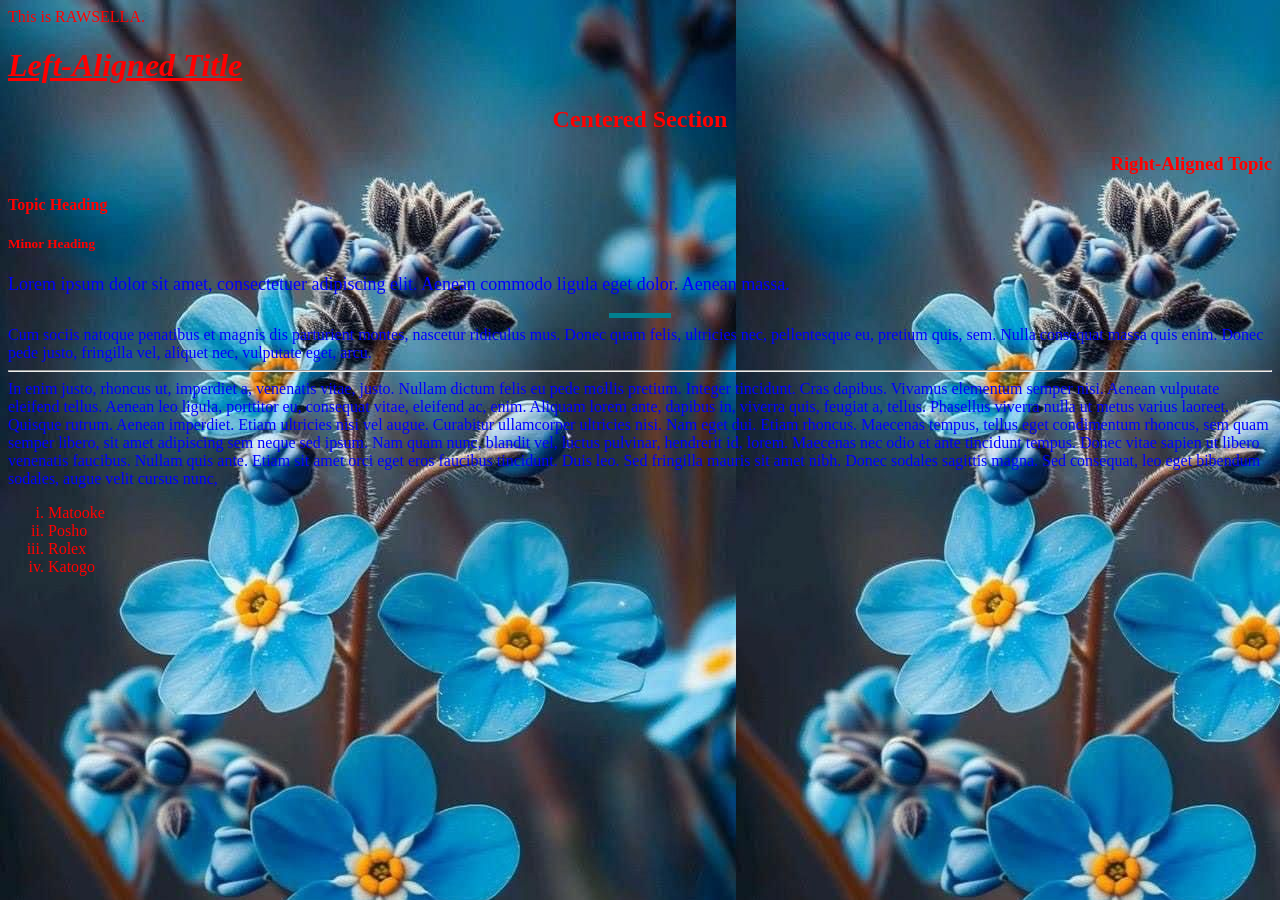
<file: index.html>
<HTML>
    <HEAD>
        <TITLE>Page Title Goes Here</TITLE>
    </HEAD>
        <BODY
        BGCOLOR="#FFFFFF"
        TEXT="#FF0000"
        LINK="#0000FF"
        VLINK="#800080"
        ALINK="#FF0000"
        BACKGROUND="fl.jpg">
       <!--Your visible content goes here-->
        This is RAWSELLA. 
        <H1 ALIGN="left"><U><I><B>Left-Aligned Title</B></I></U></H1>
        <H2 ALIGN="center">Centered Section</H2>
        <H3 ALIGN="right">Right-Aligned Topic</H3>
        <H4>Topic Heading</H4>
        <H5>Minor Heading</H5>
        <p Style="font-size: large"> 
        <FONT COLOR="#0000FF" >
         Lorem ipsum dolor sit amet, consectetuer adipiscing elit. Aenean commodo ligula eget dolor. Aenean massa.
        <HR SIZE="5" WIDTH="60" ALIGN="center" COLOR="#028090">Cum sociis natoque penatibus et magnis dis parturient montes, nascetur ridiculus mus. Donec quam felis,
        ultricies nec, pellentesque eu, pretium quis, sem. Nulla consequat massa quis enim. Donec pede justo,
        fringilla vel, aliquet nec, vulputate eget, arcu. <HR> In enim justo, rhoncus ut, imperdiet a, venenatis vitae,
        justo. Nullam dictum felis eu pede mollis pretium. Integer tincidunt. Cras dapibus. Vivamus elementum semper
        nisi. Aenean vulputate eleifend tellus. Aenean leo ligula, porttitor eu, consequat vitae, eleifend ac,
        enim. Aliquam lorem ante, dapibus in, viverra quis, feugiat a, tellus. Phasellus viverra nulla ut metus
        varius laoreet. Quisque rutrum. Aenean imperdiet. Etiam ultricies nisi vel augue. Curabitur ullamcorper
        ultricies nisi. Nam eget dui. Etiam rhoncus. Maecenas tempus, tellus eget condimentum rhoncus, sem quam
        semper libero, sit amet adipiscing sem neque sed ipsum. Nam quam nunc, blandit vel, luctus pulvinar,
        hendrerit id, lorem. Maecenas nec odio et ante tincidunt tempus. Donec vitae sapien ut libero venenatis
        faucibus. Nullam quis ante. Etiam sit amet orci eget eros faucibus tincidunt. Duis leo. Sed fringilla
        mauris sit amet nibh. Donec sodales sagittis magna. Sed consequat, leo eget bibendum sodales, augue
        velit cursus nunc,  
        </FONT>
        </p>
        <ol TYPE="i">
    <li>Matooke</li>
    <li>Posho</li>
    <li>Rolex</li>
    <li>Katogo</li>
        </ol>
    </BODY>
</HTML>
</file>
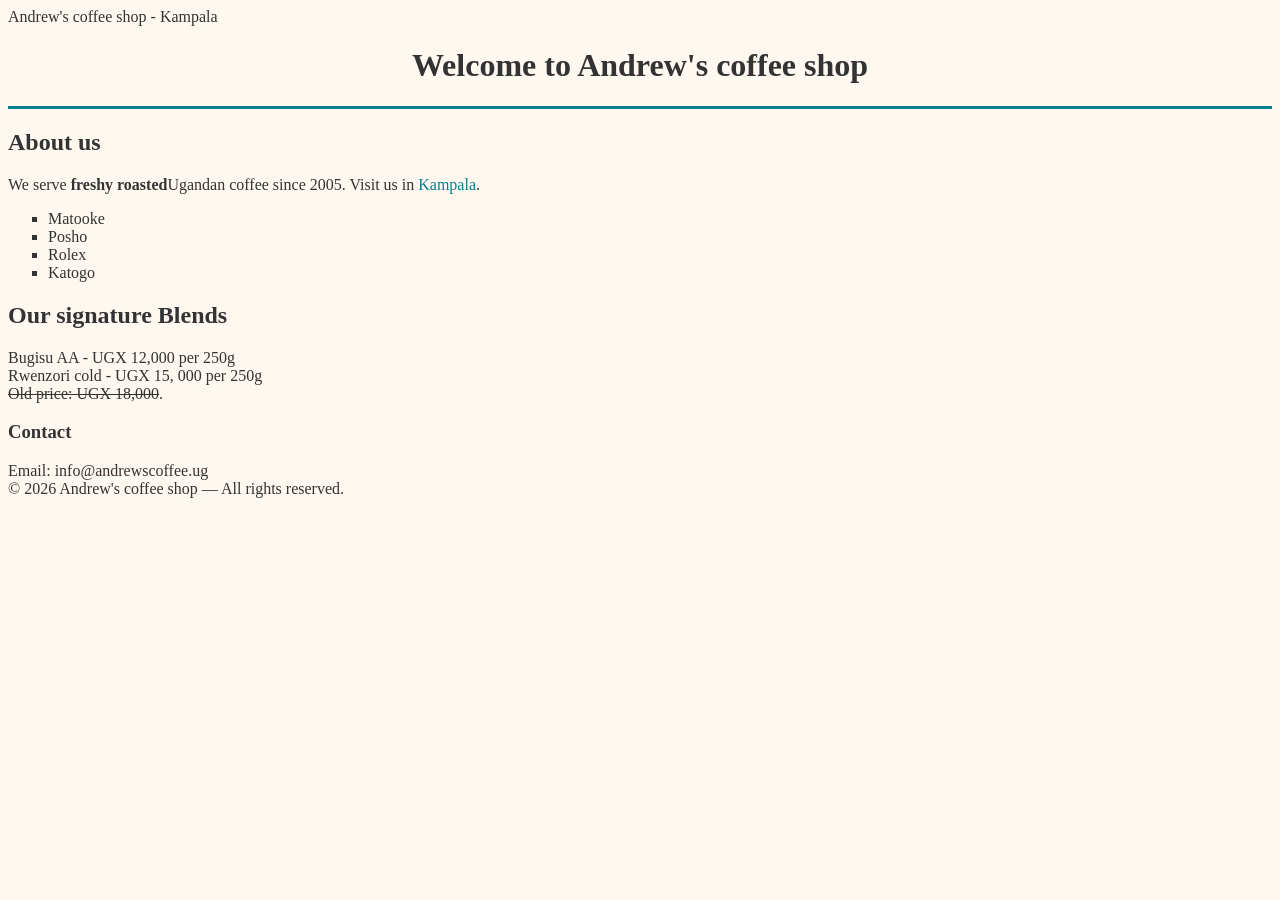
<file: bb.html>
<HTML>
<HEAD>
    <TITTLE>Andrew's coffee shop - Kampala</TITTLE>
</HEAD>
<BODY BGCOLOR="FFF8F0" TEXT="#333333"
      LINK="#028090" VLINK="#800080">
<CENTER><H1>Welcome to Andrew's coffee shop</H1></CENTER>
<HR SIZE="3" COLOR="#028090">
<H2>About us</H2>
<p>We serve <B>freshy roasted</B>Ugandan coffee since 2005. Visit us in <FONT COLOR="#028090">Kampala</FONT>.</p>

<UL TYPE="square">
    <LI>Matooke</LI>
    <LI>Posho</LI>
    <LI>Rolex</LI>
    <LI>Katogo</LI>
</UL>

<H2>Our signature Blends</H2>
<p>Bugisu AA - UGX 12,000 per 250g<BR>
Rwenzori cold - UGX 15, 000 per 250g<BR>
<STRIKE> Old price: UGX 18,000</STRIKE>.</p>

<H3>Contact</H3>
<p>Email: info@andrewscoffee.ug<BR>
&copy; 2026 Andrew's coffee shop &mdash; All rights reserved.</p>


</BODY>
</HTML>
</file>
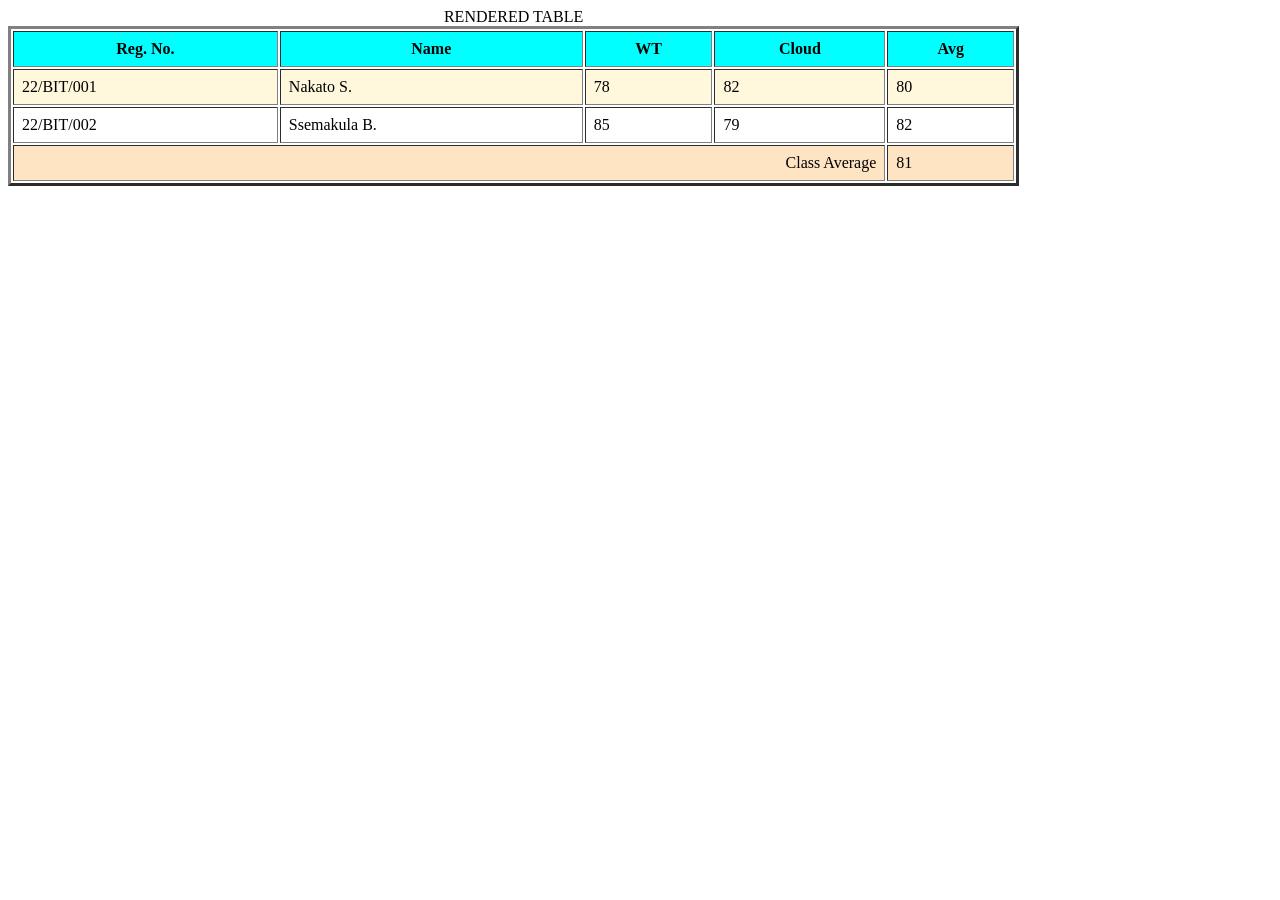
<file: BIT.html>
<html>
    <head>
        <title> COURSE </title>
    </head>
    <body>
        <TABLE BORDER="3" CELLPADDING="8" WIDTH="80%">
                   <CAPTION ALIGN="TOP"> RENDERED TABLE </B></CAPTION>
                <TR style="background-color: aqua; color:black;">
                    <TH> Reg. No. </TH>
                    <TH> Name </TH>
                    <TH> WT </TH>
                    <TH> Cloud </TH>
                    <TH> Avg </TH>
                </TR>
                <TR style="background-color:cornsilk; color: black;">
                    <TD> 22/BIT/001 </TD>
                    <TD> Nakato S. </TD>
                    <TD> 78 </TD>
                    <TD> 82 </TD>
                    <TD> 80 </TD>
                </TR>

                <TR>
                    <TD> 22/BIT/002 </TD>
                    <TD> Ssemakula B. </TD>
                    <TD> 85 </TD>
                    <TD> 79 </TD>
                    <TD> 82 </TD>
                    </TR>
                    <TR style="background-color: bisque; color: black;">
                    <TD COLSPAN="4" ALIGN="right"> Class Average </TD>
                    <TD> 81 </TD>
                </TR>
    </body>
</html>
</file>
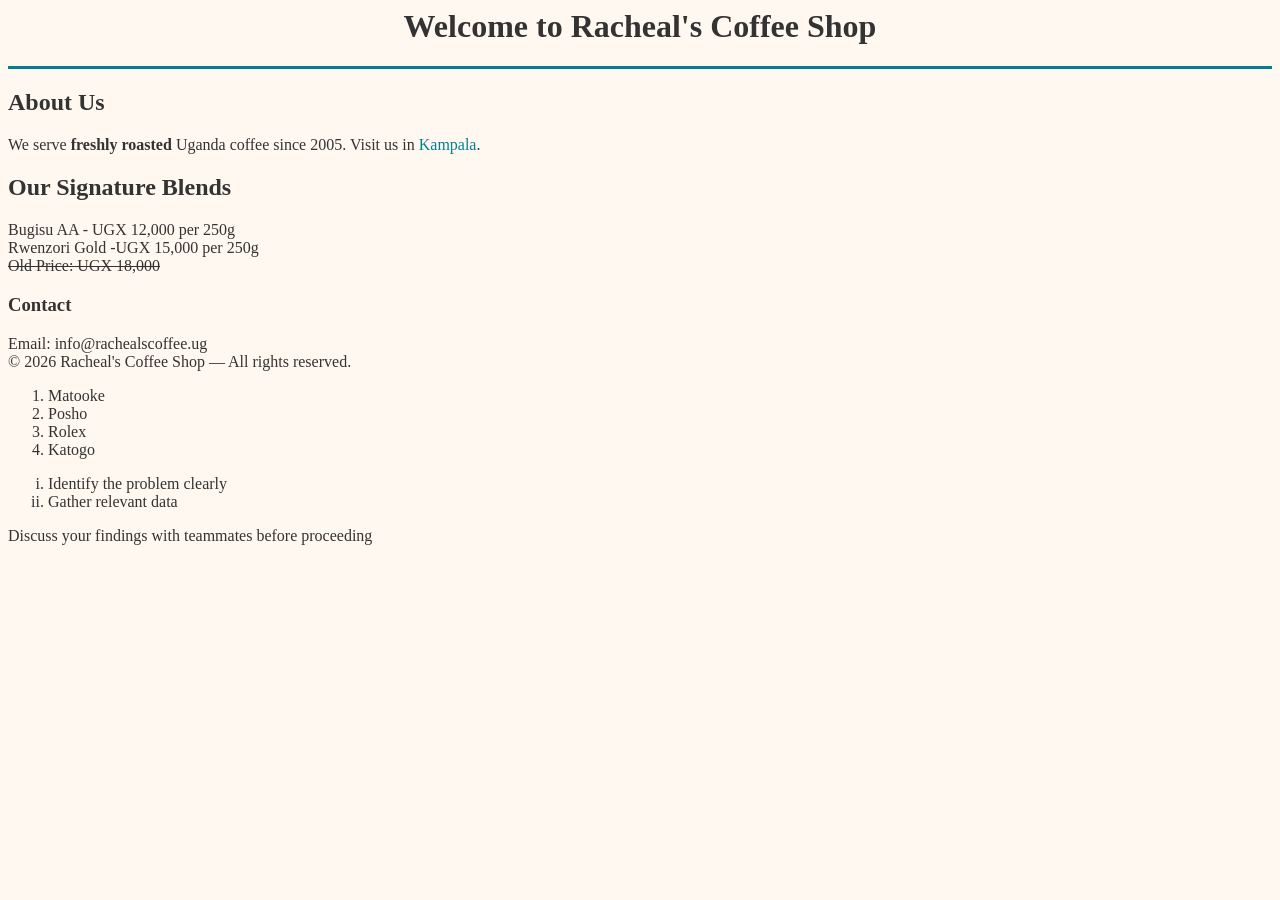
<file: EXAM.html>
<HTML>
    <HEAD>
        <TITLE>Racheal's Coffee Shop - Kampala</TITLE>
    </HEAD>
    <BODY BGCOLOR="#FFF8F0"
           TEXT="#333333"
           LINK="#028090"
           VLINK="#800080">
           <CENTER><H1>Welcome to Racheal's Coffee Shop</H1></CENTER>
           <HR SIZE="3" COLOR="#028090">
        <H2>About Us</H2>
        <P>We serve <B>freshly roasted</B> Uganda coffee since 2005. Visit us in <FONT COLOR="#028090">Kampala</FONT>.</P>

        <H2>Our Signature Blends</H2>
        <P>Bugisu AA - UGX 12,000 per 250g<BR>
        Rwenzori Gold -UGX 15,000 per 250g<BR>
        <STRIKE>Old Price: UGX 18,000</STRIKE></P>

        <H3>Contact</H3>
        <P>Email: info@rachealscoffee.ug<BR>
        &copy; 2026 Racheal's Coffee Shop &mdash; All rights
        reserved.</P>
        <ol TYPE="square">
    <li>Matooke</li>
    <li>Posho</li>
    <li>Rolex</li>
    <li>Katogo</li>
        </ol>

        <!--First part of the list-->
        <OL TYPE="i">
            <LI>Identify the problem clearly</LI>
            <LI>Gather relevant data</LI>
        </OL>
        <P>Discuss your findings with teammates before proceeding</P>

        

        </BODY>
        </HTML>
</file>
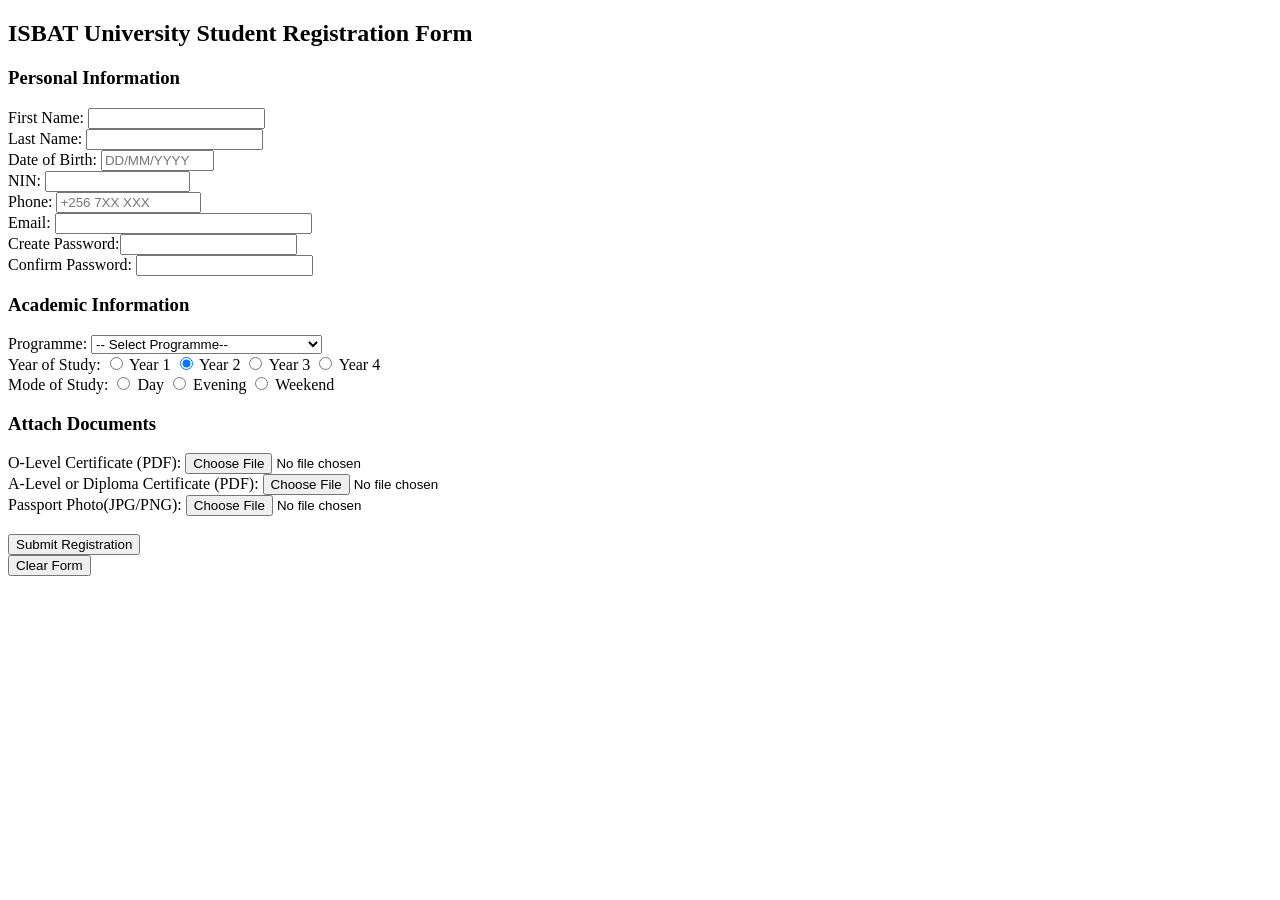
<file: form 1.html>
<!DOCTYPE html>
<html>
    <head>
        <title> ISBAT University - Student Registration </title>
    </head>
        <body>
            <h2> ISBAT University Student Registration Form </h2>
            <FORM NAME="regForm"
            ACTION="register_student.php"
             METHOD="POST" ENCTYPE="multipart/form-data">

             <h3> Personal Information </h3>
             First Name: <INPUT TYPE="TEXT" NAME="fname"
             SIZE="20" MAXLENGTH="50" REQUIRED><BR>

            Last Name: <INPUT TYPE="TEXT" NAME="lname"
             SIZE="20" MAXLENGTH="50" REQUIRED><BR>

                Date of Birth: <INPUT TYPE="TEXT" NAME="dob"
             SIZE="12" PLACEHOLDER="DD/MM/YYYY"><BR>

            NIN: <INPUT TYPE="TEXT" NAME="nin"
             SIZE="16" MAXLENGTH="14"><BR>

            Phone: <INPUT TYPE="TEXT" NAME="phone"
             SIZE="16" MAXLENGTH="13" PLACEHOLDER="+256 7XX XXX"><BR>

            Email: <INPUT TYPE="TEXT" NAME="email"
             SIZE="30"><BR>

            Create Password:<INPUT TYPE="PASSWORD" NAME="pwd"
             SIZE="20" MAXLENGTH="30"><BR>

            Confirm Password: <INPUT TYPE="PASSWORD" NAME="PWD2"
             SIZE="20" MAXLENGTH="30"><BR>

            <H3> Academic Information</H3>
            Programme:
            <SELECT NAME="programme" SIZE="1">
                <OPTION VALUE="">-- Select Programme--
                </OPTION>
                <OPTION VALUE="bsc"> Bachelor of Computer Science </OPTION>
                <OPTION VALUE="bit"> Bachelor of Information Technology </OPTION>
                <OPTION VALUE="bai"> Bachelor of Artificial Intelligence </OPTION>
                <OPTION VALUE="dit"> Diploma in Information Technology </OPTION>
                
            </SELECT><BR>

            Year of Study: 
            <INPUT TYPE="RADIO" NAME="year" VALUE="1">
            Year 1
            <INPUT TYPE="RADIO" NAME="year" VALUE="2" CHECKED>
            Year 2
            <INPUT TYPE="RADIO" NAME="year" VALUE="3">
            Year 3
            <INPUT TYPE="RADIO" NAME="year" VALUE="4">
            Year 4<BR>

            Mode of Study:
            <INPUT TYPE="RADIO" NAME="mode" VALUE="day">
            Day
            <INPUT TYPE="RADIO" NAME="mode" VALUE="eve">
            Evening
            <INPUT TYPE="RADIO" NAME="mode" VALUE="wkd">
            Weekend<BR>
            
            <h3> Attach Documents </h3>
            O-Level Certificate (PDF):
            <INPUT TYPE="FILE" NAME="olevel" ACCEPT=".pdf"><BR>
            A-Level or Diploma Certificate (PDF):
            <INPUT TYPE="FILE" NAME="Alevel" ACCEPT=".pdf"><BR>
            Passport Photo(JPG/PNG):
            <INPUT TYPE="FILE" NAME="PHOTO" ACCEPT="image/*"><BR>
            
                <!--Hidden tracking fields-->
                <INPUT TYPE="HIDDEN" NAME="campus" VALUE="Kampala-Main"><BR>
                <INPUT TYPE="HIDDEN" NAME="acad_year" VALUE="2025/2026">
                <INPUT TYPE="SUBMIT" VALUE="Submit Registration"><BR>
                <INPUT TYPE="RESET" VALUE="Clear Form">
            </FORM>
        </body>
</html>
</file>
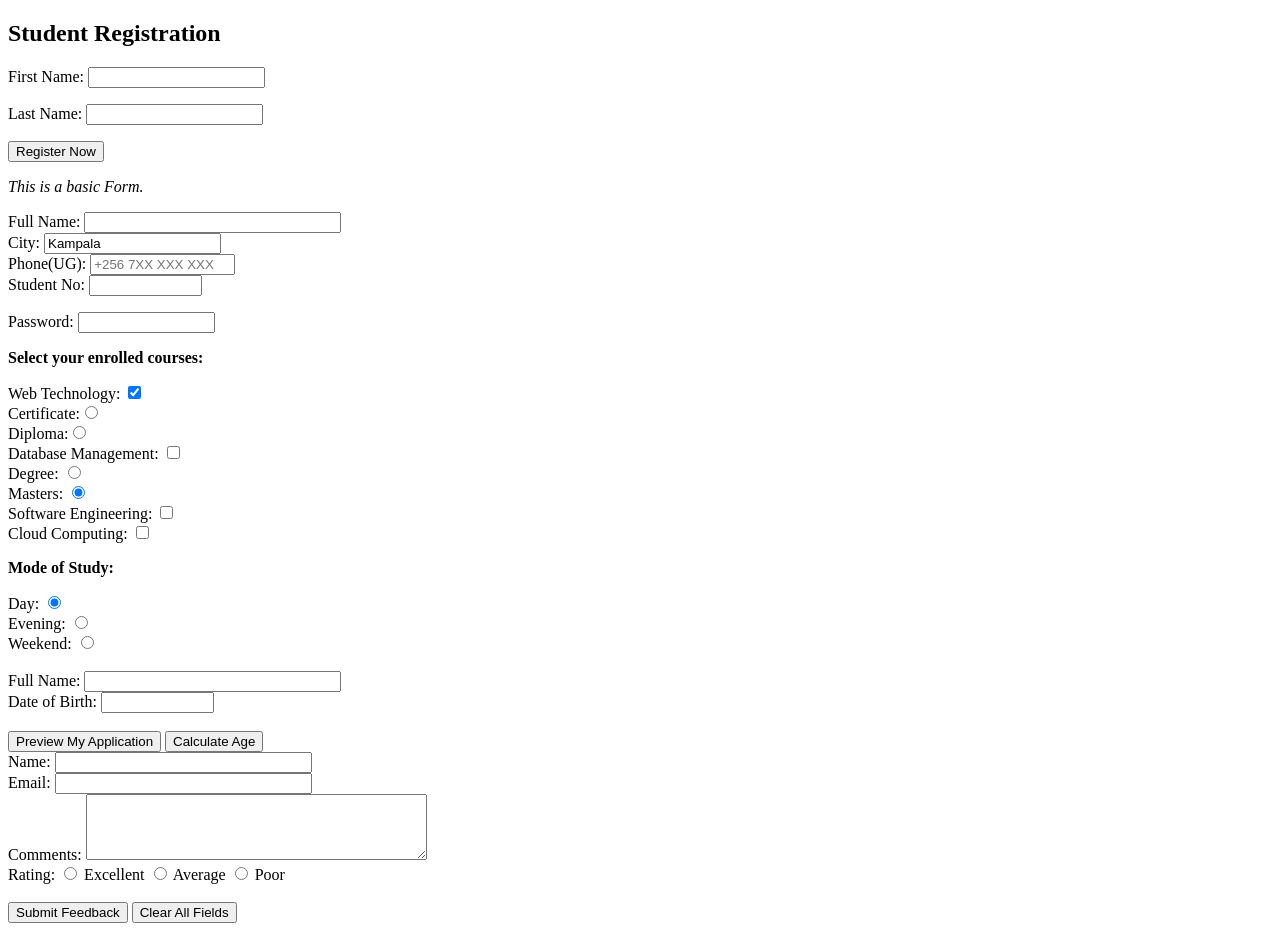
<file: forms.html>
<!DOCTYPE html>
<html>
    <head>
        <title> Sample Registration Form </title>
    </head>
    <body>
        <h2> Student Registration</h2>
    <form action="#" method="post">
        <p>First Name: <input type="text" Name="fname" maxlength="50"></p>
        <p>Last Name: <input type="text" name="iname" maxlength="50"></p>
        <p> <input type="submit" value="Register Now"></p>
    </form>
    <p><i>This is a basic Form.</i></p>

         <FORM ACTION="submit_form.php" METHOD="POST">
            Full Name:  <INPUT TYPE="TEXT" NAME="fullname" SIZE="30"
            MAXLENGTH="80"><BR>

                City:  <INPUT TYPE="TEXT" NAME="city" 
                VALUE="Kampala" SIZE="20"><BR>
                    
                    Phone(UG): <INPUT TYPE="TEXT" NAME="phone" SIZE="16"
                    MAXLENGTH="14"
                    PLACEHOLDER="+256 7XX XXX XXX"><BR>

                        Student No: <INPUT TYPE="TEXT" NAME="stud_id" SIZE="12"
                        MAXLENGTH="10">
                  <P> Password:
                    <INPUT TYPE="PASSWORD" NAME="password" SIZE="15"
                    MAXLENGTH="30"
                    VALUE="">
                  </P>
               
                  <P><B>Select your enrolled courses:</B></P>

                  Web Technology:
                  <INPUT TYPE="CHECKBOX" NAME="course" VALUE="web_tech"
                  CHECKED><BR>
                    Certificate:<INPUT TYPE="RADIO" NAME="level" VALUE="cert"><BR>
                        Diploma:<INPUT TYPE="RADIO" NAME="level" VALUE="dip" CHECKED><BR>

                    Database Management:
                    <INPUT TYPE="CHECKBOX" NAME="course" VALUE="dbms"><BR>
                        Degree: <INPUT TYPE="RADIO" NAME="level" VALUE="deg"><BR>
                            Masters: <INPUT TYPE="RADIO" NAME="level" VALUE="msc" CHECKED><BR>

                        Software Engineering:
                        <INPUT TYPE="CHECKBOX" NAME="course" VALUE="sc"><BR>
                            
                            Cloud Computing:
                            <INPUT TYPE="CHECKBOX" NAME="course" VALUE="CLOUD"><br>

                                <p><B> Mode of Study: </B></p>
                                Day:   <INPUT TYPE="RADIO" NAME="mode" VALUE="day" CHECKED><BR>
                                    Evening: <INPUT TYPE="RADIO" NAME="mode" VALUE="eve"><BR>
                                        Weekend: <INPUT TYPE="RADIO" NAME="mode" VALUE="wkd"><BR><br>


                    <FORM NAME="appForm" ACTION="äpply.php" METHOD="POST">
                    Full Name: <INPUT TYPE="TEXT" NAME="fname" SIZE="30"><br>
                        Date of Birth: <INPUT TYPE="TEXT" NAME="dob" SIZE="12"><br><br>
                                            
                           <!-- Button with an onclick JavaScript call-->
                    <INPUT TYPE="BUTTON"
                    NAME="previewBtn"
                    VALUE="Preview My Application"
                     onclick="previewApplication()">
                      <INPUT TYPE="BUTTON"
                      NAME="calcBtn"
                    VALUE="Calculate Age"
                      onclick="calculateAge(document.appForm.dob.value)">
                    </FORM>

                  <FORM ACTION="feedback.php" METHOD="POST">
                    Name: <INPUT TYPE="TEXT" NAME="name" SIZE="30"><BR>
                    Email: <INPUT TYPE="TEXT" NAME="email" SIZE="30"><BR>
                        Comments: <TEXTAREA NAME="comments" ROWS="4" COLS="40"></TEXTAREA><BR>
              Rating:
              <INPUT TYPE="RADIO" NAME="rating" VALUE="5"> Excellent
              <INPUT TYPE="RADIO" NAME="rating" VALUE="3"> Average
              <INPUT TYPE="RADIO" NAME="rating" VALUE="1"> Poor<BR><BR>
                <INPUT TYPE="SUBMIT" VALUE="Submit Feedback">
                <INPUT TYPE="RESET" VALUE="Clear All Fields">                
                </FORM>


         </FORM>
    </body>
</html>
</file>
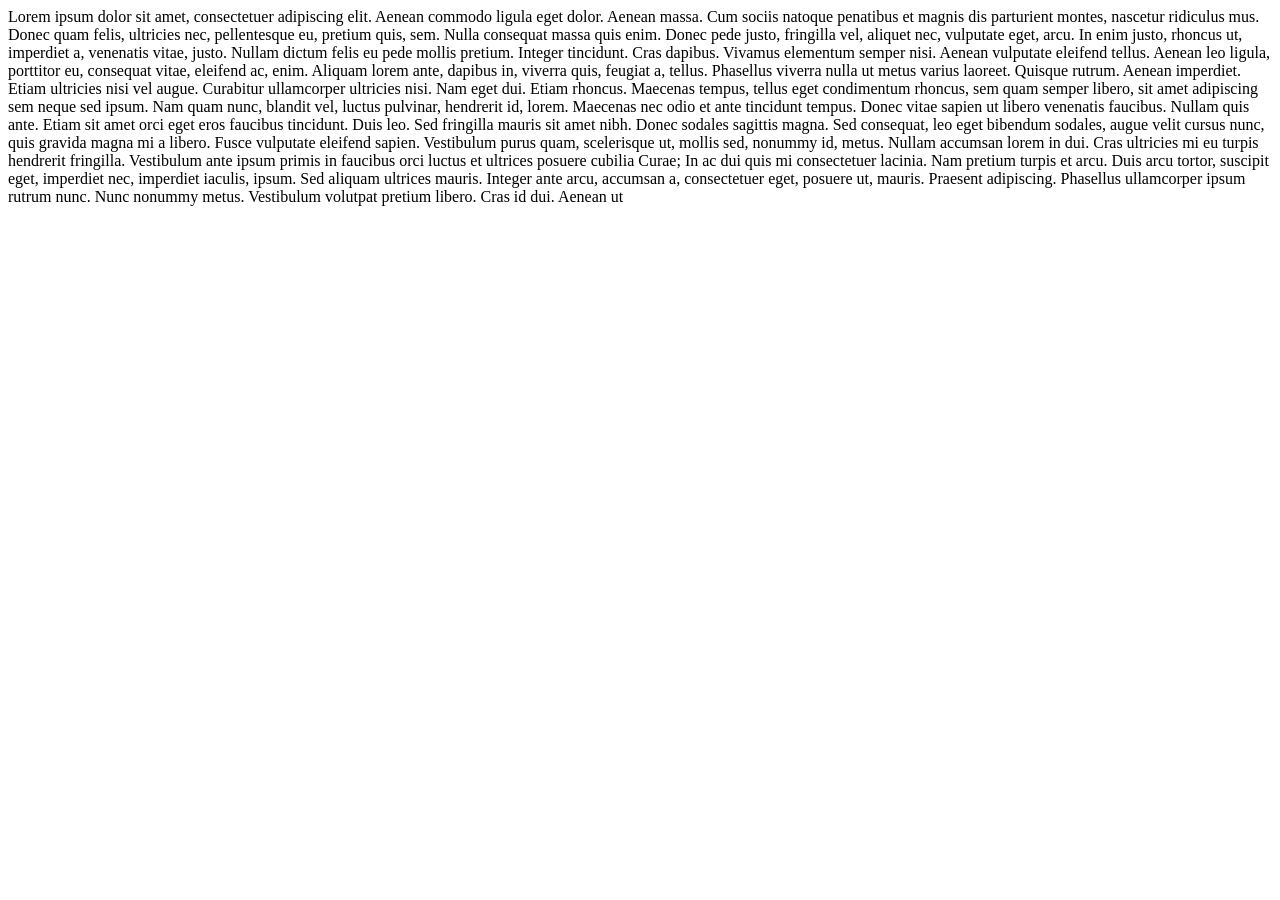
<file: northern.html>
<!DOCTYPE html>
<html lang="en">
<head>
    <meta charset="UTF-8">
    <meta name="viewport" content="width=device-width, initial-scale=1.0">
    <title>Document</title>
</head>
<body>
   Lorem ipsum dolor sit amet, consectetuer adipiscing elit. Aenean commodo ligula eget dolor. Aenean massa. Cum sociis natoque penatibus et magnis dis parturient montes, nascetur ridiculus mus. Donec quam felis, ultricies nec, pellentesque eu, pretium quis, sem. Nulla consequat massa quis enim. Donec pede justo, fringilla vel, aliquet nec, vulputate eget, arcu. In enim justo, rhoncus ut, imperdiet a, venenatis vitae, justo. Nullam dictum felis eu pede mollis pretium. Integer tincidunt. Cras dapibus. Vivamus elementum semper nisi. Aenean vulputate eleifend tellus. Aenean leo ligula, porttitor eu, consequat vitae, eleifend ac, enim. Aliquam lorem ante, dapibus in, viverra quis, feugiat a, tellus.

Phasellus viverra nulla ut metus varius laoreet. Quisque rutrum. Aenean imperdiet. Etiam ultricies nisi vel augue.
 Curabitur ullamcorper ultricies nisi. Nam eget dui. Etiam rhoncus. Maecenas tempus, tellus eget condimentum rhoncus,
  sem quam semper libero, sit amet adipiscing sem neque sed ipsum. Nam quam nunc, blandit vel, luctus pulvinar, 
  
  hendrerit id, lorem. Maecenas nec odio et ante tincidunt tempus. Donec vitae sapien ut libero venenatis faucibus.
   Nullam quis ante. Etiam sit amet orci eget eros faucibus tincidunt. Duis leo. Sed fringilla mauris sit amet nibh.
    Donec sodales sagittis magna. Sed consequat, leo eget bibendum sodales, augue velit cursus nunc, quis gravida 
    magna mi a libero. Fusce vulputate eleifend sapien. Vestibulum purus quam, scelerisque ut, mollis sed, nonummy 
    id, metus. Nullam accumsan lorem in dui. Cras ultricies mi eu turpis hendrerit fringilla. Vestibulum ante ipsum 
    primis in faucibus orci luctus et ultrices posuere cubilia Curae; In ac dui quis mi consectetuer lacinia. 
    Nam pretium turpis et arcu. Duis arcu tortor, suscipit eget, imperdiet nec, imperdiet iaculis, ipsum. 
    Sed aliquam ultrices mauris. Integer ante arcu, accumsan a, consectetuer eget, posuere ut, mauris. Praesent
     adipiscing. Phasellus ullamcorper ipsum rutrum nunc. Nunc nonummy metus. Vestibulum volutpat pretium libero. 
     Cras id dui. Aenean ut 
</body>
</html>
</file>
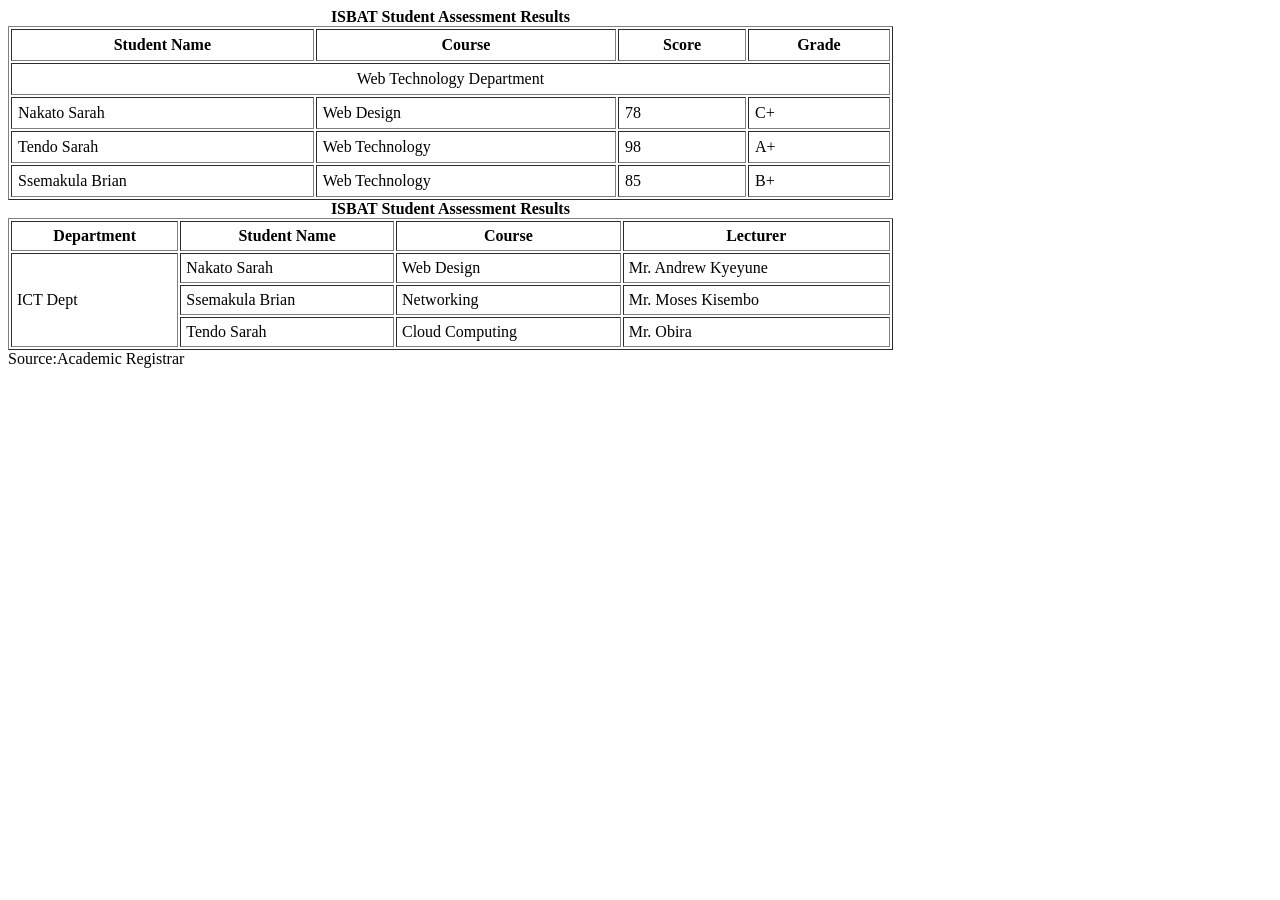
<file: tables.html>
<html>
    <head>
       <title> TABLES </title>
        </head>
        <body>
                 <TABLE BORDER="1" CELLPADDING="6" WIDTH="70%">
                   <CAPTION ALIGN="TOP"> <B> ISBAT Student Assessment Results</B></CAPTION>
                <TR>
                    <TH> Student Name </TH>
                    <TH> Course </TH>
                    <TH> Score </TH>
                    <TH> Grade </TH>
                </TR>
                <TR>
                    <TD COLSPAN="5" ALIGN="CENTER"> Web Technology Department </TD> 
                </TR>
                 <TR>
                    <TD> Nakato Sarah</TD>
                    <TD> Web Design </TD> 
                    <TD> 78 </TD>
                    <TD> C+ </TD>
                </TR>

                <TR>
                    <TD> Tendo  Sarah</TD>
                    <TD> Web Technology </TD> 
                    <TD> 98 </TD>
                    <TD> A+ </TD>
                </TR>

                <TR>
                    <TD> Ssemakula Brian </TD>
                    <TD> Web Technology </TD>
                    <TD> 85 </TD>
                    <TD> B+ </TD>
                </TR>
                </TABLE>
                
                 <TABLE BORDER="1" CELLPADDING="5" WIDTH="70%">
                   <CAPTION ALIGN="TOP"> <B> ISBAT Student Assessment Results</B></CAPTION>
                 <TR>
                    <TH> Department </TH>
                    <TH> Student Name </TH>
                    <TH> Course </TH>
                    <TH> Lecturer </TH>
                </TR>
                 <TR>
                    <TD ROWSPAN="3"> ICT Dept </TD>
                    <TD> Nakato Sarah</TD>
                    <TD> Web Design </TD> 
                    <TD> Mr. Andrew Kyeyune </TD>
                </TR>
                <TR>
                    <TD> Ssemakula Brian </TD>
                    <TD> Networking </TD>
                    <TD> Mr. Moses Kisembo </TD>

                <TR>
                    <TD> Tendo  Sarah</TD>
                    <TD> Cloud Computing </TD>
                    <TD> Mr. Obira </TD>
                </TR>
             </TABLE>
             <CAPTION ALIGN="BOTTOM">Source:Academic Registrar </CAPTION>
             </body> 
             </html>
</file>
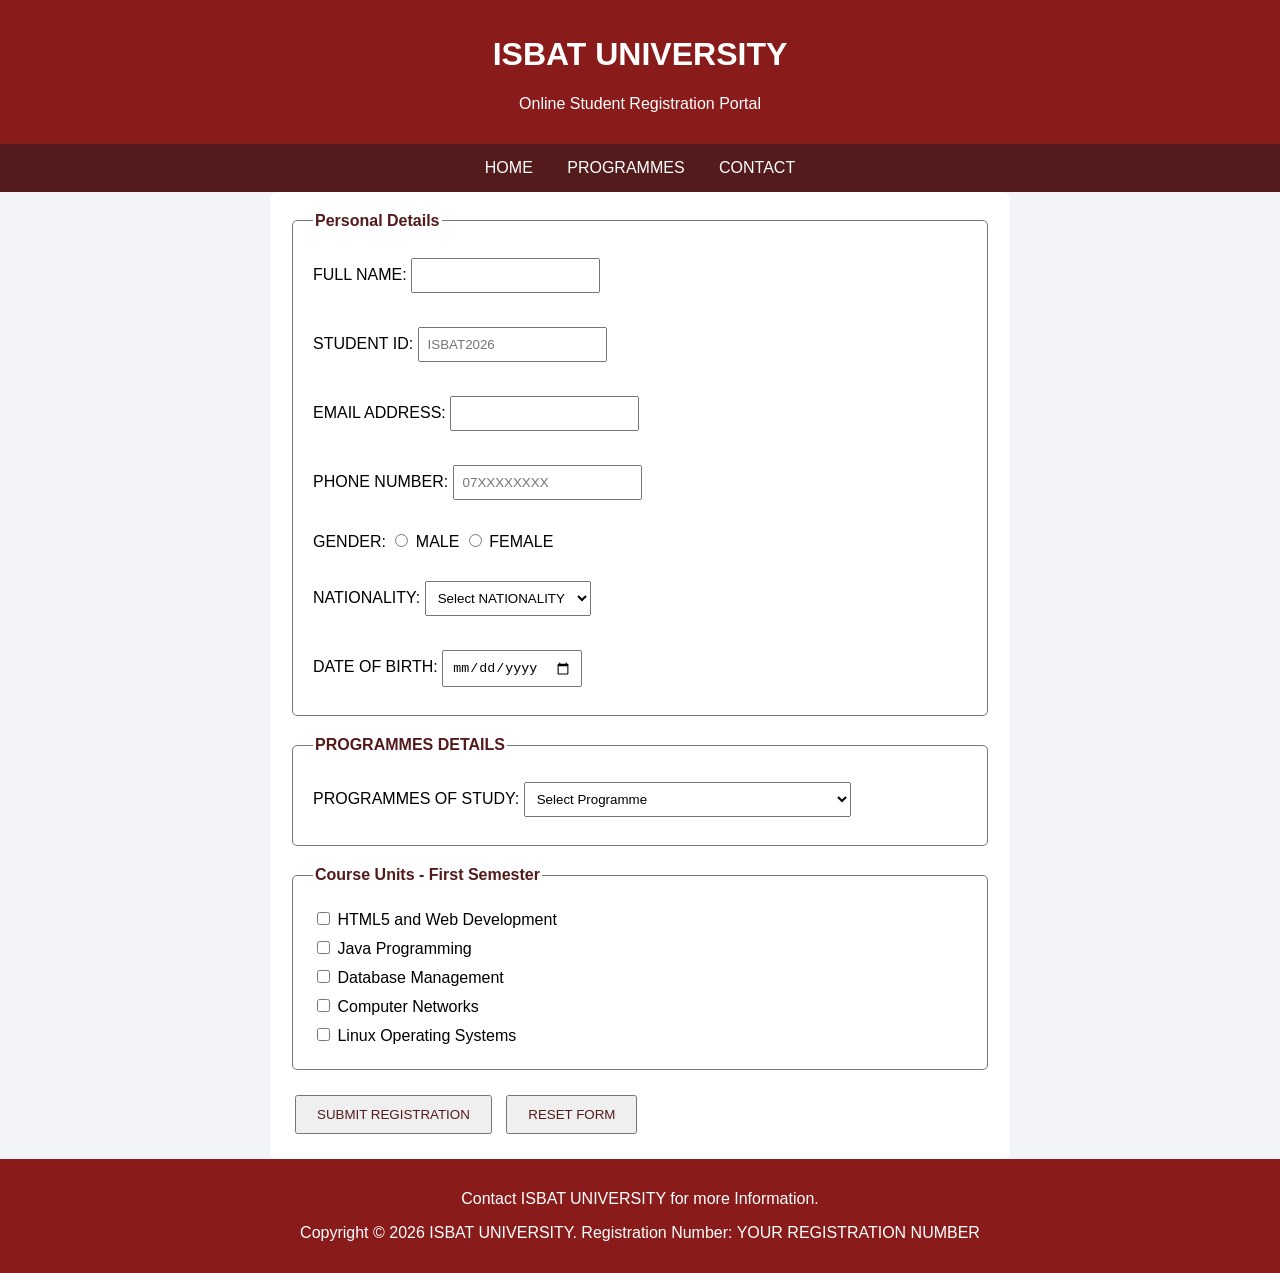
<file: course work/registration.html>
<!DOCTYPE html>
<html lang="en">
    <head>
        <meta charset="UTF-8">
        <meta name="viewport" content="width=device-width, initial-scale=1.0">
        <title> ISBAT University | Student Registration </title>

        <style>
            body{
                font-family: Arial, sans-serif; background-color: #f2f4f7;
                margin: 0; padding: 0;
            }

            header{
                background-color: rgb(138, 27, 27); color: white;
                text-align: center; padding: 15px;
            }

            nav{
                background-color: #531b1b; padding: 15px;
                text-align: center;
            }
            nav a {
                color: white; text-decoration: none;
                margin: 15px;
            }
            main{
                padding: 40px;
            }
            form{
                max-width: 700px; margin: auto;
                background-color: white; padding: 20px;
                border-radius: 8px;
            }
            fieldset{
                padding: 20px; margin-bottom: 20px;
                border: 1px solid #777;
                border-radius: 5px;
            }
            legend{
                font-weight: bold; color: #531b1b;
            }
            input, select {
                margin-top: 8px; margin-bottom: 8px;
                padding: 8px;
            }
            button{
                padding: 10px 20px; cursor: pointer; color: #531b1b;
                margin: 5px;
            }
            footer{
                background-color: rgb(138, 27, 27); color: white;
                text-align: center; padding: 15px;
            }
        </style>
    </head>
    <body>
      <header>
        <h1> ISBAT UNIVERSITY</h1>
        <P>Online Student Registration Portal</P>
      </header>
      <nav>
        <a href="#home">HOME</a>
        <a href="#programmes">PROGRAMMES</a>
        <a href="#contact">CONTACT</a>
      </nav>

      <FORM>
        <fieldset>
            <legend>Personal Details</legend>

            <label for="fullname">FULL NAME:</label>
             <input type="text" id="fullname" name="fullname" required>

             <br><br>

             <label for="studentid">STUDENT ID:</label>
             <input type="text" id="studentid" name="studentid"
             pattern="ISBAT[0-9]{4}"
             placeholder="ISBAT2026" required>

             <br><br>

             <label for="email">EMAIL ADDRESS:</label>
             <INPUT type="email" id="email" name="email" required>

                <br><br>

                <label for="phone">PHONE NUMBER:</label>
                <input type="tel" id="phone" name="phone"
                pattern="07[0-9]{8}"
                placeholder="07XXXXXXXX" required>

                <BR><BR>

                    <label>GENDER:</label>

                    <input type="radio" id="male" name="gender"
                    value="Male" required>
                    <label for="male">MALE</label>

                    <input type="radio" id="female" name="gender"
                    value="Female" required>
                    <label for="female">FEMALE</label>

                    <br><br>

                    <label for="nationality">NATIONALITY:</label>

                    <select id="nationality" name="nationality" required>
                        <option value="">Select NATIONALITY</option>
                        <option value="Uganda">UGANDA</option>
                        <option value="Kenya">KENYA</option>
                        <option value="Tanzania">TANZANIA</option>
                        <option value="Rwanda">RWANDA</option>
                        <option value="South Sudan">SOUTH SUDAN</option>
                    </select>

                    <BR><BR>
                        <label for="dob">DATE OF BIRTH:</label>
                        <input type="date" id="dob" name="dob" required>
        </fieldset>

        <fieldset id="programmes">

            <legend> PROGRAMMES DETAILS </legend>

            <label for="programme">PROGRAMMES OF STUDY:</label>
            <select id="programme" name="programme" required>
                <option value="">Select Programme</option>
                <option value="BIT">
                    BACHELOR OF INFORMATION TECHNOLOGY
                </option>
                <option value="BCS">
                    BACHELOR OF COMPUTER SCIENCE
                </option>
                <option value="BAI">
                    BACHELOR OF ARTIFICIAL INTELLIENCE
                </option>
                <option value="BBA">
                    BACHELOR OF BUSINESS ADMINISTRATION
                </option>
                <option value="BML">
                    BACHELOR OF MACHINE LEARNING
                </option>
            </select>
        </fieldset>
        <fieldset>
            <legend>Course Units - First Semester</legend>
            <input type="checkbox" id="html"
            name="units" value="HTML5" required>
            <label for="html">HTML5 and Web Development</label>

            <br>

            <input type="checkbox" id="java"
            name="units" value="JAVA" required>
            <label for="java">Java Programming</label>

            <br>

            <input type="checkbox" id="database"
            name="units" value="DATABASE" required>
            <label for="database">Database Management</label>

            <br>

            <input type="checkbox" id="networking"
            name="units" value="NETWORKING" required>
            <label for="networking">Computer Networks</label>
            
            <br>

            <input type="checkbox" id="linux"
            name="units" value="LINUX" required>
            <label for="linux">Linux Operating Systems</label>
        </fieldset>

        <button type="submit">SUBMIT REGISTRATION</button>
         <button type="reset">RESET FORM</button>
      </FORM>

      <footer id="contact">
        <p>Contact ISBAT UNIVERSITY for more Information. </p>

        <p>
            Copyright &copy; 2026 ISBAT UNIVERSITY.
            Registration Number: YOUR REGISTRATION NUMBER
        </p>
      </footer>
    </body>
</html>
</file>
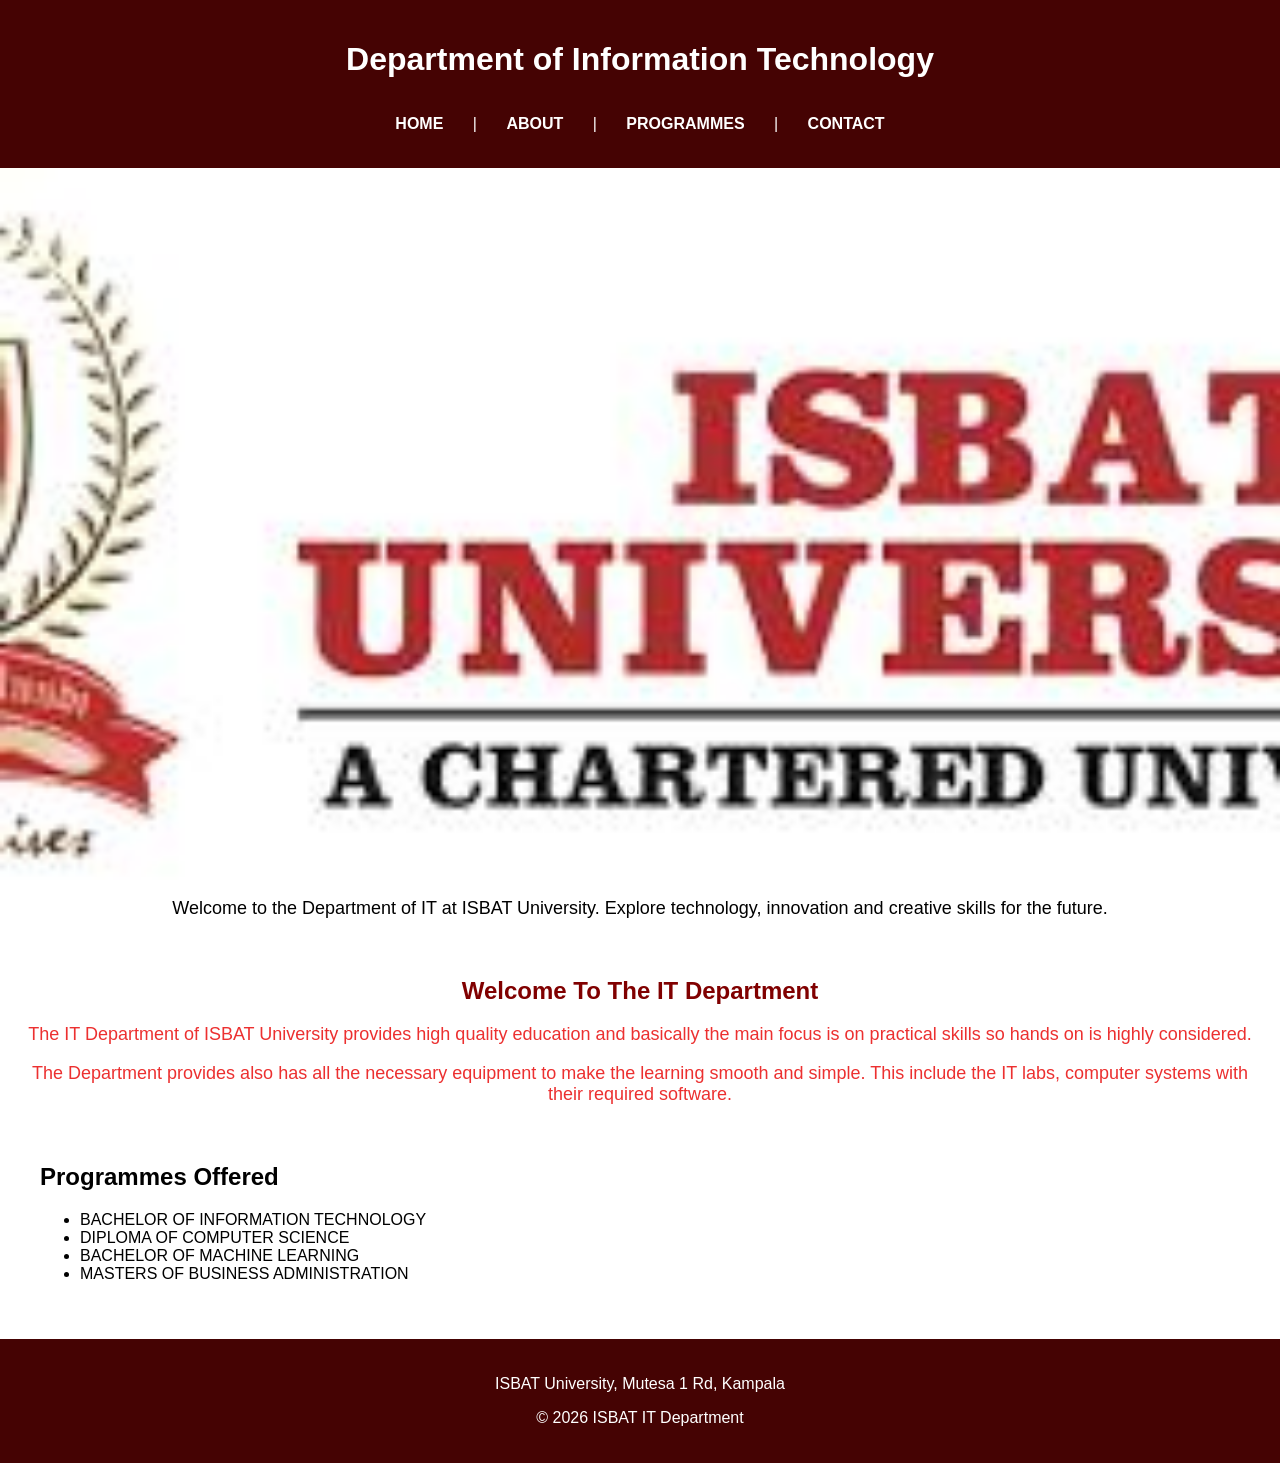
<file: course work/LAB BOOK/1. index.html>
<!DOCTYPE html>
<html lang="en">
    <head>
        <meta charset="UTF-8">
        <meta name="viewport" content="width=device-width, initial-scale=1.0">
        <title> ISBAT IT DEPARTMENT </title>

        <style>
          body{
            font-family: Arial, sans-serif; background-color: white;
                margin: 0; padding: 0;
          }
          header{
             background-color: rgb(69, 3, 3); color: white;
                text-align: center; padding: 20px;
          }
           nav{
                background-color: rgb(69, 3, 3); padding: 15px 0;
                text-align: center; 
            }
            nav a {
                color: white; 
                margin: 25px;
                text-decoration: none;
                font-weight: bold;
            }
            nav a:hover{
              color: yellow;
            }
            main{
              padding: 20px;
            }
            #about p{
              text-align: center;
              color: rgb(236, 48, 48);
              font-size: 18px;
            }
            #programmes{
              padding: 20px;
            }
            footer{
              background-color: rgb(69, 3, 3);
              color: white;
              text-align: center;
              padding: 20px;
            }
            img{
              width: 100%;
              display: block;
            }
        </style>
    </head>
    <body>
      <header>
        <h1> Department of Information Technology</h1>

        <nav>
        <a href="#home">HOME</a> |
        <a href="#about">ABOUT</a> |
        <a href="#programmes">PROGRAMMES</a> |
        <a href="#contact">CONTACT</a>
      </nav>
      </header> 
        <div>
      <section id="home">
        
        <img src="banner.jpg"
        alt="Department of IT ISBAT University banner"
        style="width: 100%;">

         <p style="text-align: center; font-size: 18px;">Welcome to the Department of IT at ISBAT University. 
          Explore technology, innovation and creative skills for the future.
    </p>
      </section>
      
      <main>
        <section id="about">
          <h2 style="text-align: center; color: maroon;"> Welcome To The IT Department </h2>
          <p style="text-align: center; color: rgb(236, 48, 48); font-size: 18px;"> The IT Department of ISBAT University provides 
            high quality education and basically the main focus is on practical skills so
             hands on is highly considered.</p>

             <p style="text-align: center; color: rgb(236, 48, 48); font-size: 18px;"> The Department  provides also has all the necessary 
              equipment to make the learning smooth and simple. 
              This include the IT labs, computer systems with their required software.
            </p>
        </section>

        <section id="programmes">
          <h2> Programmes Offered </h2>
          <ul>
            <li> BACHELOR OF INFORMATION TECHNOLOGY</li>
            <li> DIPLOMA OF COMPUTER SCIENCE</li>
            <li>  BACHELOR OF MACHINE LEARNING</li>
            <li> MASTERS OF BUSINESS ADMINISTRATION</li>
          </ul>
        </section>
      </main>
      
      <footer id="contact" style="background-color: rgb(69, 3, 3); color: white;
      text-align: center; padding: 20px;">

      <p> ISBAT University, Mutesa 1 Rd, Kampala</p>
      <p>&copy; 2026 ISBAT IT Department</p>

      </footer>

    </body>
</html>
</file>
